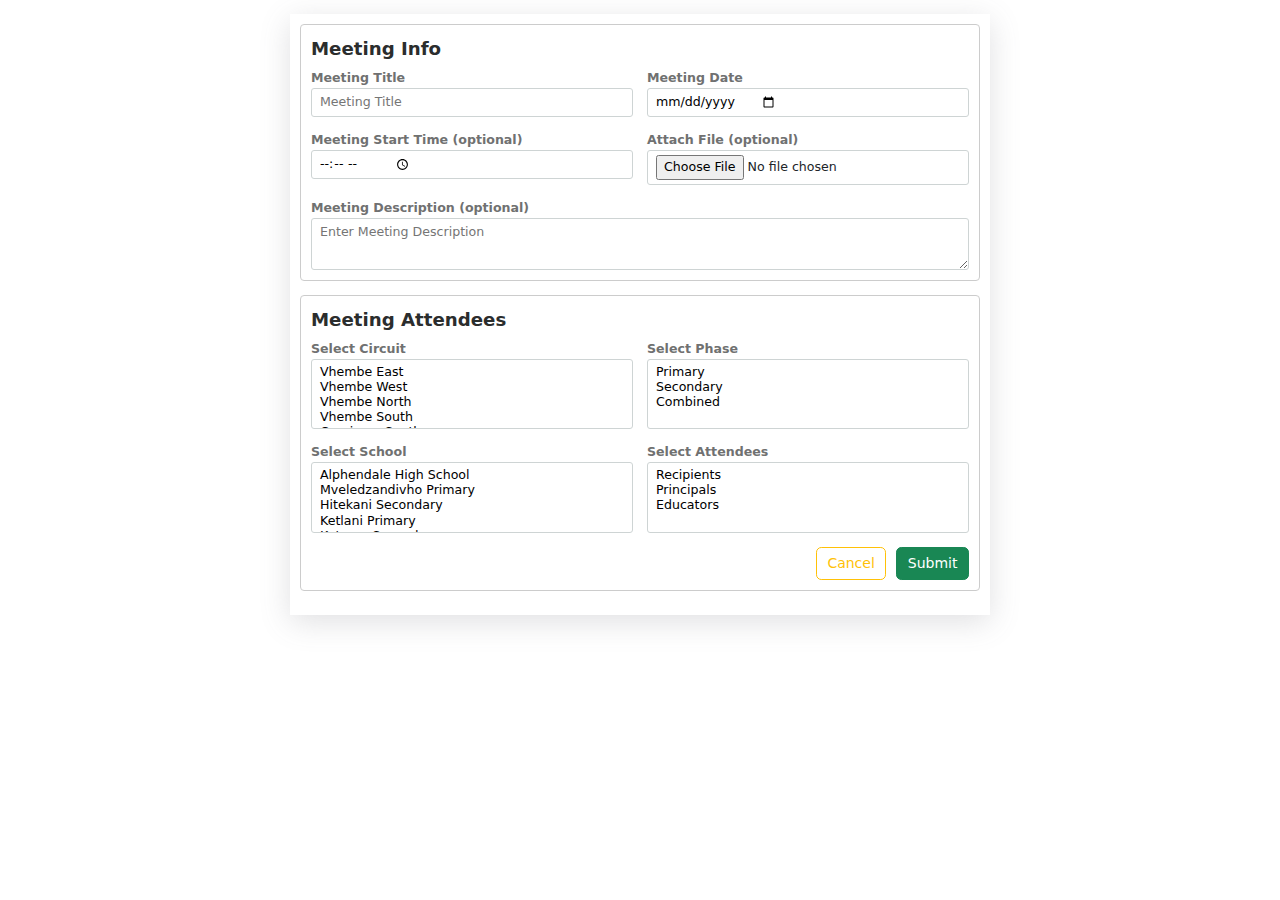
<file: index.html>
<!DOCTYPE html>
<html lang="en">
	<head>
		<meta charset="UTF-8" />
		<meta name="viewport" content="width=device-width, initial-scale=1.0" />
		<title>Meeting Registration Form</title>

		<link rel="stylesheet" href="https://cdnjs.cloudflare.com/ajax/libs/bootstrap/5.0.1/css/bootstrap.min.css" />
		<link rel="stylesheet" href="https://cdnjs.cloudflare.com/ajax/libs/font-awesome/6.4.0/css/all.min.css" />
		<link rel="stylesheet" href="https://harvesthq.github.io/chosen/chosen.css" />
		<link rel="stylesheet" href="./style.css" />
	</head>
	<body>
		<main id="meetingReg">
			<form action="">
				<fieldset>
					<legend>Meeting Info</legend>
					<div class="fields-wrapper">
						<div class="form-field">
							<label for="meetingTitleInput">Meeting Title</label>
							<div class="input-box">
								<input type="text" name="meetingTitle" id="meetingTitleInput" placeholder="Meeting Title" />
								<i class="fa-solid fa-circle-exclamation"></i>
								<i class="fa-solid fa-check"></i>
							</div>
							<div class="invalid-message"></div>
						</div>
						<div class="form-field">
							<label for="meetingDateInput">Meeting Date</label>
							<div class="input-box">
								<input type="date" name="meetingDate" id="meetingDateInput" placeholder="" />
								<i class="fa-solid fa-circle-exclamation"></i>
								<i class="fa-solid fa-check"></i>
							</div>
							<div class="invalid-message"></div>
						</div>
						<div class="form-field">
							<label for="meetingStartTimeInput">Meeting Start Time (optional)</label>
							<div class="input-box">
								<input type="time" name="meetingStartTime" id="meetingStartTimeInput" placeholder="" />
								<i class="fa-solid fa-circle-exclamation"></i>
								<i class="fa-solid fa-check"></i>
							</div>
							<div class="invalid-message"></div>
						</div>
						<div class="form-field">
							<label for="attachedFileInput">Attach File (optional)</label>
							<div class="input-box">
								<input type="file" name="attachedFile" id="attachedFileInput" placeholder="" />
								<i class="fa-solid fa-circle-exclamation"></i>
								<i class="fa-solid fa-check"></i>
							</div>
							<div class="invalid-message"></div>
						</div>
						<div class="form-field wide">
							<label for="meetingDescInput">Meeting Description (optional)</label>
							<div class="input-box">
								<textarea name="meetingDesc" id="meetingDescInput" placeholder="Enter Meeting Description"></textarea>
								<i class="fa-solid fa-circle-exclamation"></i>
								<i class="fa-solid fa-check"></i>
								<span class="counter"></span>
							</div>
							<div class="invalid-message"></div>
						</div>
					</div>
				</fieldset>
				<fieldset>
					<legend>Meeting Attendees</legend>
					<div class="fields-wrapper">
						<div class="form-field">
							<label for="circuitInput">Select Circuit</label>
							<div class="input-box">
								<select
									name="circuit"
									id="circuitInput"
									multiple
									data-placeholder="Select Circuit"
									class="chosen-select">
									<option value="Vhembe East">Vhembe East</option>
									<option value="Vhembe West">Vhembe West</option>
									<option value="Vhembe North">Vhembe North</option>
									<option value="Vhembe South">Vhembe South</option>
									<option value="Capricorn South">Capricorn South</option>
									<option value="Capricorn North">Capricorn North</option>
									<option value="Johannesburg">Johannesburg</option>
								</select>
								<i class="fa-solid fa-circle-exclamation"></i>
								<i class="fa-solid fa-check"></i>
							</div>
							<div class="invalid-message"></div>
						</div>
						<div class="form-field">
							<label for="phaseInput">Select Phase</label>
							<div class="input-box">
								<select name="phase" id="phaseInput" multiple data-placeholder="Select Phase" class="chosen-select">
									<option value="Primary">Primary</option>
									<option value="Secondary">Secondary</option>
									<option value="Combined">Combined</option>
								</select>
								<i class="fa-solid fa-circle-exclamation"></i>
								<i class="fa-solid fa-check"></i>
							</div>
							<div class="invalid-message"></div>
						</div>
						<div class="form-field">
							<label for="schoolInput">Select School</label>
							<div class="input-box">
								<select name="school" id="schoolInput" multiple data-placeholder="Select School" class="chosen-select">
									<option value="Alphendale High School">Alphendale High School</option>
									<option value="Mveledzandivho Primary">Mveledzandivho Primary</option>
									<option value="Hitekani Secondary">Hitekani Secondary</option>
									<option value="Ketlani Primary">Ketlani Primary</option>
									<option value="Kutama Secondary">Kutama Secondary</option>
									<option value="Florapark Primary">Florapark Primary</option>
									<option value="Banana Primary">Banana Primary</option>
								</select>
								<i class="fa-solid fa-circle-exclamation"></i>
								<i class="fa-solid fa-check"></i>
							</div>
							<div class="invalid-message"></div>
						</div>
						<div class="form-field">
							<label for="attendeesInput">Select Attendees</label>
							<div class="input-box">
								<select
									name="attendees"
									id="attendeesInput"
									multiple
									data-placeholder="Select Attendees"
									class="chosen-select">
									<option value="Recipients">Recipients</option>
									<option value="Principals">Principals</option>
									<option value="Educators">Educators</option>
								</select>
								<i class="fa-solid fa-circle-exclamation"></i>
								<i class="fa-solid fa-check"></i>
							</div>
							<div class="invalid-message"></div>
						</div>
						<div class="form-field submit wide">
							<button class="btn btn-outline-warning cancel-btn" type="button">Cancel</button>
							<button class="btn btn-success" type="submit">Submit</button>
						</div>
					</div>
				</fieldset>
			</form>
		</main>

		<script src="https://cdnjs.cloudflare.com/ajax/libs/jquery/3.7.0/jquery.min.js"></script>
		<script src="https://harvesthq.github.io/chosen/chosen.jquery.js"></script>
		<script src="./script.js"></script>
	</body>
</html>
</file>
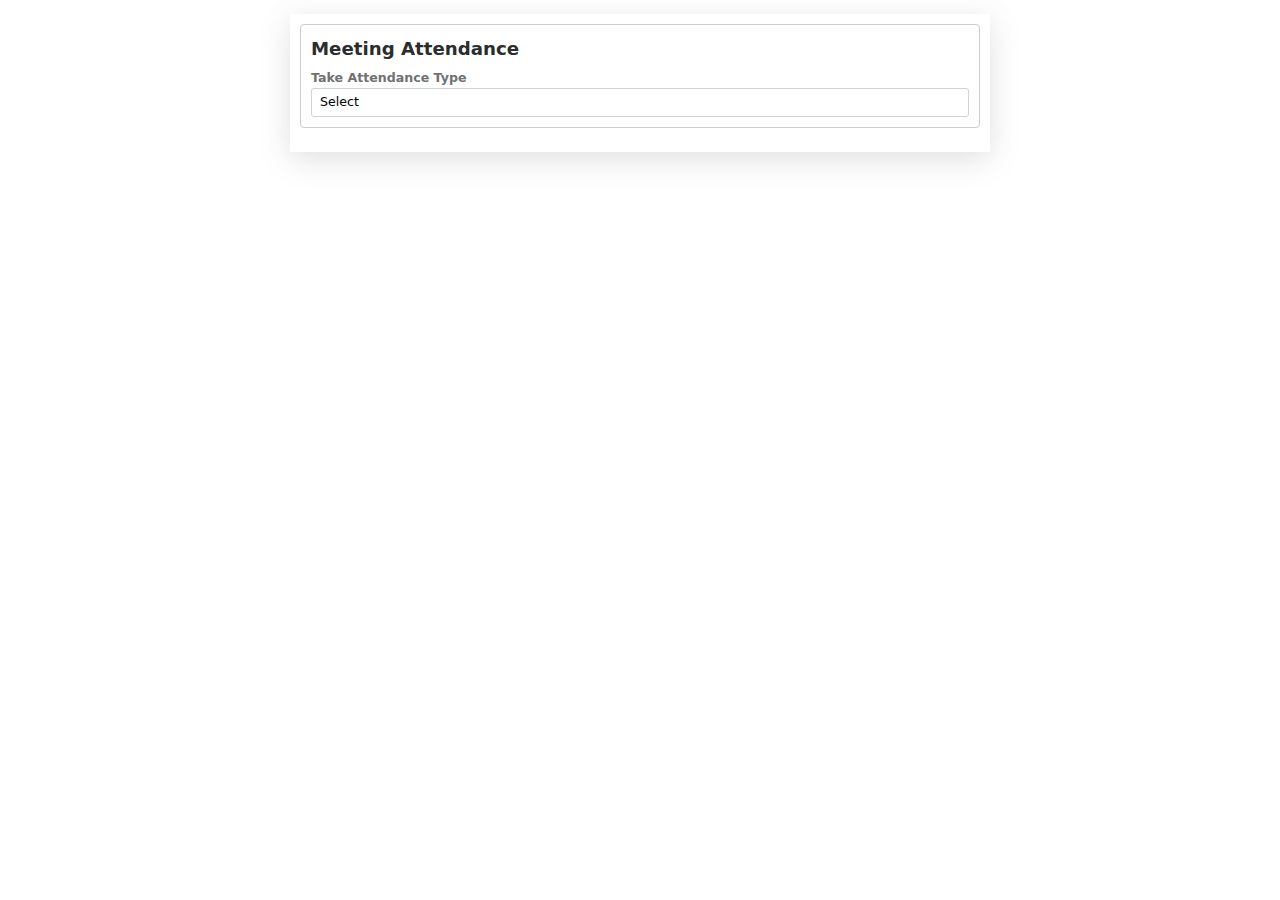
<file: attendance-form.html>
<!DOCTYPE html>
<html lang="en">
	<head>
		<meta charset="UTF-8" />
		<meta name="viewport" content="width=device-width, initial-scale=1.0" />
		<title>Meeting Attendance Form</title>

		<link rel="stylesheet" href="https://cdnjs.cloudflare.com/ajax/libs/bootstrap/5.0.1/css/bootstrap.min.css" />
		<link rel="stylesheet" href="https://cdnjs.cloudflare.com/ajax/libs/font-awesome/6.4.0/css/all.min.css" />
		<link rel="stylesheet" href="https://harvesthq.github.io/chosen/chosen.css" />
		<link rel="stylesheet" href="./style.css" />
	</head>
	<body>
		<main id="meetingReg">
			<form action="">
				<fieldset>
					<legend>Meeting Attendance</legend>
					<div class="fields-wrapper">
						<div class="form-field wide">
							<label for="attendanceTypeInput">Take Attendance Type</label>
							<div class="input-box">
								<select name="attendanceType" id="attendanceTypeInput">
									<option value="">Select</option>
									<option value="QR">QR (Scan the QR and approve the attendance)</option>
									<option value="Form">Form (Fill the form and approve the attendnace)</option>
								</select>
								<i class="fa-solid fa-circle-exclamation"></i>
								<i class="fa-solid fa-check"></i>
							</div>
							<div class="invalid-message"></div>
						</div>
					</div>
					<div class="fields-wrapper hidden" id="Form" style="margin-top: 1rem">
						<div class="form-field">
							<label for="circuitInput">Select Circuit</label>
							<div class="input-box">
								<select name="circuit" id="circuitInput">
									<option value="">Select</option>
									<option value="Vhembe East">Vhembe East</option>
									<option value="Vhembe West">Vhembe West</option>
									<option value="Vhembe North">Vhembe North</option>
									<option value="Vhembe South">Vhembe South</option>
									<option value="Capricorn South">Capricorn South</option>
									<option value="Capricorn North">Capricorn North</option>
									<option value="Johannesburg">Johannesburg</option>
								</select>
								<i class="fa-solid fa-circle-exclamation"></i>
								<i class="fa-solid fa-check"></i>
							</div>
							<div class="invalid-message"></div>
						</div>
						<div class="form-field">
							<label for="sectorInput">Select Sector</label>
							<div class="input-box">
								<select name="sector" id="sectorInput">
									<option value="">Select</option>
									<option value="Public">Public</option>
									<option value="Independent">Independent</option>
								</select>
								<i class="fa-solid fa-circle-exclamation"></i>
								<i class="fa-solid fa-check"></i>
							</div>
							<div class="invalid-message"></div>
						</div>
						<div class="form-field wide">
							<label for="schoolInput">Select School</label>
							<div class="input-box">
								<select name="school" id="schoolInput">
									<option value="">Select</option>
									<option value="Alphendale High School">Alphendale High School</option>
									<option value="Mveledzandivho Primary">Mveledzandivho Primary</option>
									<option value="Hitekani Secondary">Hitekani Secondary</option>
									<option value="Ketlani Primary">Ketlani Primary</option>
									<option value="Kutama Secondary">Kutama Secondary</option>
									<option value="Florapark Primary">Florapark Primary</option>
									<option value="Banana Primary">Banana Primary</option>
								</select>
								<i class="fa-solid fa-circle-exclamation"></i>
								<i class="fa-solid fa-check"></i>
							</div>
							<div class="invalid-message"></div>
						</div>
						<div class="form-field">
							<label for="principalNameInput">Principal Name</label>
							<div class="input-box">
								<input type="text" name="principalName" id="principalNameInput" placeholder="Enter Principal Name" />
								<i class="fa-solid fa-circle-exclamation"></i>
								<i class="fa-solid fa-check"></i>
							</div>
							<div class="invalid-message"></div>
						</div>
						<div class="form-field">
							<label for="principalDesignationInput">Principal Designation</label>
							<div class="input-box">
								<input
									type="text"
									name="principalDesignation"
									id="principalDesignationInput"
									placeholder="Enter Principal Designation" />
								<i class="fa-solid fa-circle-exclamation"></i>
								<i class="fa-solid fa-check"></i>
							</div>
							<div class="invalid-message"></div>
						</div>
						<div class="form-field submit wide">
							<button class="btn btn-outline-warning cancel-btn" type="button">Cancel</button>
							<button class="btn btn-success" type="submit">Submit</button>
						</div>
					</div>
					<div id="QR" class="hidden" style="text-align: center">
						<img
							src="https://img.freepik.com/premium-vector/qr-code-sample-smartphone-scanning-qr-code-icon-flat-design-stock-vector-illustration_550395-108.jpg?w=2000"
							alt="QR Code"
							width="300px"
							loading="lazy" />
						<p>Scan the Code and Make Attendnace</p>
					</div>
				</fieldset>
			</form>
		</main>

		<script src="https://cdnjs.cloudflare.com/ajax/libs/jquery/3.7.0/jquery.min.js"></script>
		<script src="https://harvesthq.github.io/chosen/chosen.jquery.js"></script>
		<script src="./script.js"></script>
	</body>
</html>
</file>
<file: style.css>
* {
	padding: 0;
	margin: 0;
	box-sizing: border-box;
	font-family: system-ui, -apple-system, BlinkMacSystemFont, 'Segoe UI', Roboto, Oxygen, Ubuntu, Cantarell, 'Open Sans',
		'Helvetica Neue', sans-serif;
}

/* Override Bootstrap */

.btn:focus,
.btn-close:focus,
.form-check-input:focus,
.accordion-button:focus {
	box-shadow: none !important;
}

.accordion-item {
	border: none;
}

.accordion-button {
	color: #313131 !important;
	background-color: #b8e0f9 !important;
	box-shadow: none !important;
	padding: 10px;
	font-weight: 600;
}

.accordion-button:not(.collapsed)::after {
	background-image: url("data:image/svg+xml,%3csvg xmlns='http://www.w3.org/2000/svg' viewBox='0 0 16 16' fill='%23212529'%3e%3cpath fill-rule='evenodd' d='M1.646 4.646a.5.5 0 0 1 .708 0L8 10.293l5.646-5.647a.5.5 0 0 1 .708.708l-6 6a.5.5 0 0 1-.708 0l-6-6a.5.5 0 0 1 0-.708z'/%3e%3c/svg%3e") !important;
}

/* Override Chosen */

.chosen-container-multi .chosen-choices {
	border: none;
	background-image: none;
}

.chosen-container-single .chosen-single {
	border: none;
	background-image: none;
}

/* Page Style */

html {
	font-size: 14px;
}

body {
	display: flex;
	align-items: start;
	justify-content: center;
}

input::-webkit-outer-spin-button,
input::-webkit-inner-spin-button {
	appearance: none;
}

/* Utility */

.hidden {
	display: none !important;
}

/* Meeting Registration Form */

#meetingReg {
	width: 700px;
	margin-top: 1rem;
	padding: 10px;
	background-color: #fff;
	box-shadow: rgba(100, 100, 111, 0.2) 0px 7px 29px 0px;
}

#meetingReg fieldset {
	background-color: #fff;
	padding: 10px;
	margin-bottom: 1rem;
	border: 1px solid #ccc;
	border-radius: 4px;
}

#meetingReg fieldset legend {
	font-size: 1.3rem;
	font-weight: bold;
	color: #2b2d2d;
}

#meetingReg fieldset .fields-wrapper {
	display: grid;
	grid-template-columns: repeat(2, 1fr);
	gap: 1rem;
}

/* Form Field */

.form-field {
	display: flex;
	flex-direction: column;
}

.form-field.wide {
	grid-column: 1 / -1;
}

.form-field.submit {
	display: flex;
	flex-direction: row;
	gap: 10px;
	justify-content: end;
}

.form-field label {
	font-size: 0.9rem;
	font-weight: bold;
	color: #707171;
}

.form-field .input-box {
	width: 100%;
	border: 1px solid #ced4d4;
	position: relative;
	border-radius: 3px;
	display: flex;
}

.form-field .input-box span.counter {
	position: absolute;
	inset: -20px 0 auto auto;
	font-size: 0.9rem;
	color: #888;
}

.form-field.valid .input-box {
	border: 1px solid #198754;
}

.form-field.invalid .input-box {
	border: 1px solid #dc3545;
}

.form-field input[type='text'] {
	/* Text */
	outline: none;
	border: none;
	width: 100%;
	background-color: transparent;
	padding: 4px 8px;
	font-size: 0.9rem;
}

.form-field input[type='number'] {
	/* Number */
	outline: none;
	border: none;
	width: 100%;
	background-color: transparent;
	padding: 4px 8px;
	font-size: 0.9rem;
}

.form-field input[type='email'] {
	/* Email */
	outline: none;
	border: none;
	width: 100%;
	background-color: transparent;
	padding: 4px 8px;
	font-size: 0.9rem;
}

.form-field input[type='date'] {
	/* Date */
	outline: none;
	border: none;
	background-color: transparent;
	padding: 4px 8px;
	font-size: 0.9rem;
}

.form-field input[type='time'] {
	/* Time */
	outline: none;
	border: none;
	background-color: transparent;
	padding: 4px 8px;
	font-size: 0.9rem;
}

.form-field input[type='url'] {
	/* URL */
	outline: none;
	border: none;
	width: 100%;
	background-color: transparent;
	padding: 4px 8px;
	font-size: 0.9rem;
}

.form-field input[type='file'] {
	/* File */
	outline: none;
	border: none;
	background-color: transparent;
	padding: 4px 8px;
	font-size: 0.9rem;
}

.form-field textarea {
	/* Textarea */
	outline: none;
	border: none;
	width: 100%;
	background-color: transparent;
	padding: 4px 8px;
	font-size: 0.9rem;
	resize: vertical;
	min-height: 50px;
}

.form-field select {
	/* Select */
	outline: none;
	border: none;
	width: 100%;
	background-color: transparent;
	padding: 4px 8px;
	font-size: 0.9rem;
	appearance: none;
}

.form-field i {
	position: absolute;
	font-size: 1.1rem;
	inset: 0 5px auto auto;
	top: 50%;
	transform: translateY(-50%);
	display: none;
	color: #ced4d4;
}

.form-field i.fa-circle-exclamation {
	color: #dc3545;
}

.form-field.invalid i.fa-circle-exclamation {
	display: block;
}

.form-field i.fa-check {
	color: #198754;
}

.form-field.valid i.fa-check {
	display: block;
}

.form-field .invalid-message {
	font-size: 0.9rem;
	color: #dc3545;
	display: none;
}

.form-field.invalid .invalid-message {
	display: block;
}
</file>
